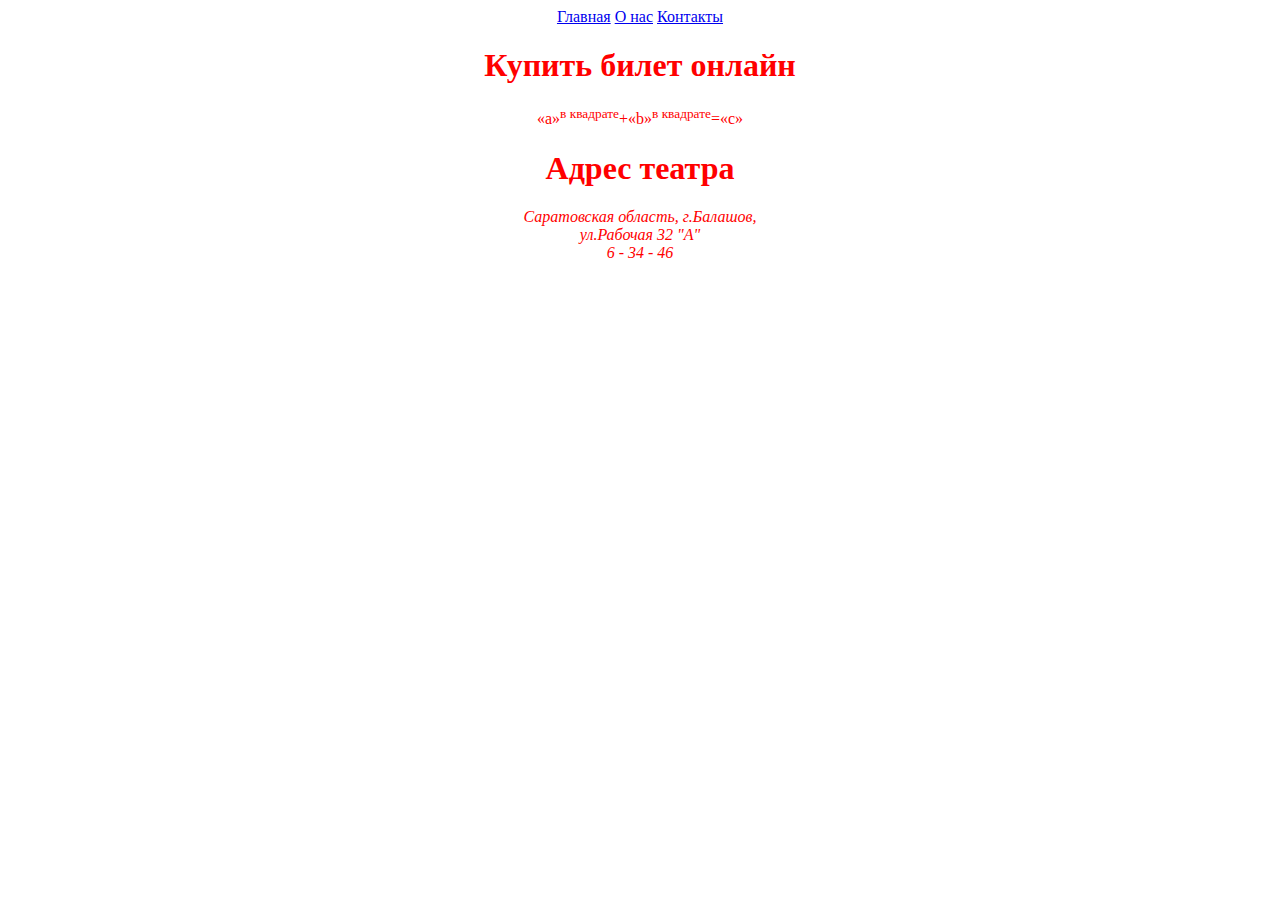
<file: pages/contacts.html>
<!DOCTYPE html>
<html>
<head>
    <meta charset="utf-8">
    <title>Контакты и онлайн билеты</title>
    <meta name= "keywords" content="театр, Балашов, купить билет, Саратов, спектакль, репертуар, билеты, отзывы">
    <meta name="description" content="Сайт Балашовского драматчиеского театра">
    <link rel="shortcut icon" href="https://sun9-east.userapi.com/sun9-60/s/v1/ig2/oQgGcKN_ShY671VUCkYU-76NwzEkOtw7UTXV6wZ_mCB-qHnPN3DXjrDM6rnJkDcUOxpbv-x_Zl7fFR32Lwk_YPfw.jpg?size=2560x1707&quality=96&type=album">
</head>
<body align="center" bgcolor="white" text="red">
    <header>
        <a href="../index.html">Главная</a>
        <a href="about.html">О нас</a>
        <a href="#">Контакты</a>
    </header>
    <main>
        <h1> Купить билет онлайн</h1> 
        <script src="https://radario.ru/frontend/src/api/openapi/openapi.js"></script><script>radario.Widgets.Afisha({"params":{},"standalone":false,"createButton":true,"key":"014039a7f04b404ecd218c6995641fc8b88b22c327ea8e"})</script>
        <!-- скрипт взял у радарио -->
        «a»<sup>в квадрате</sup>+«b»<sup>в квадрате</sup>=«c»
        <h1>Адрес театра</h1>
        <address>
            Саратовская область, г.Балашов,<br>
            ул.Рабочая 32 "А"<br>
            6 - 34 - 46<br>
        </address>       
    </main>
    <footer>
           <!-- <span>&copy;&nbsp;baldt</span> -->
    </footer>
</body>
</html>
</file>
